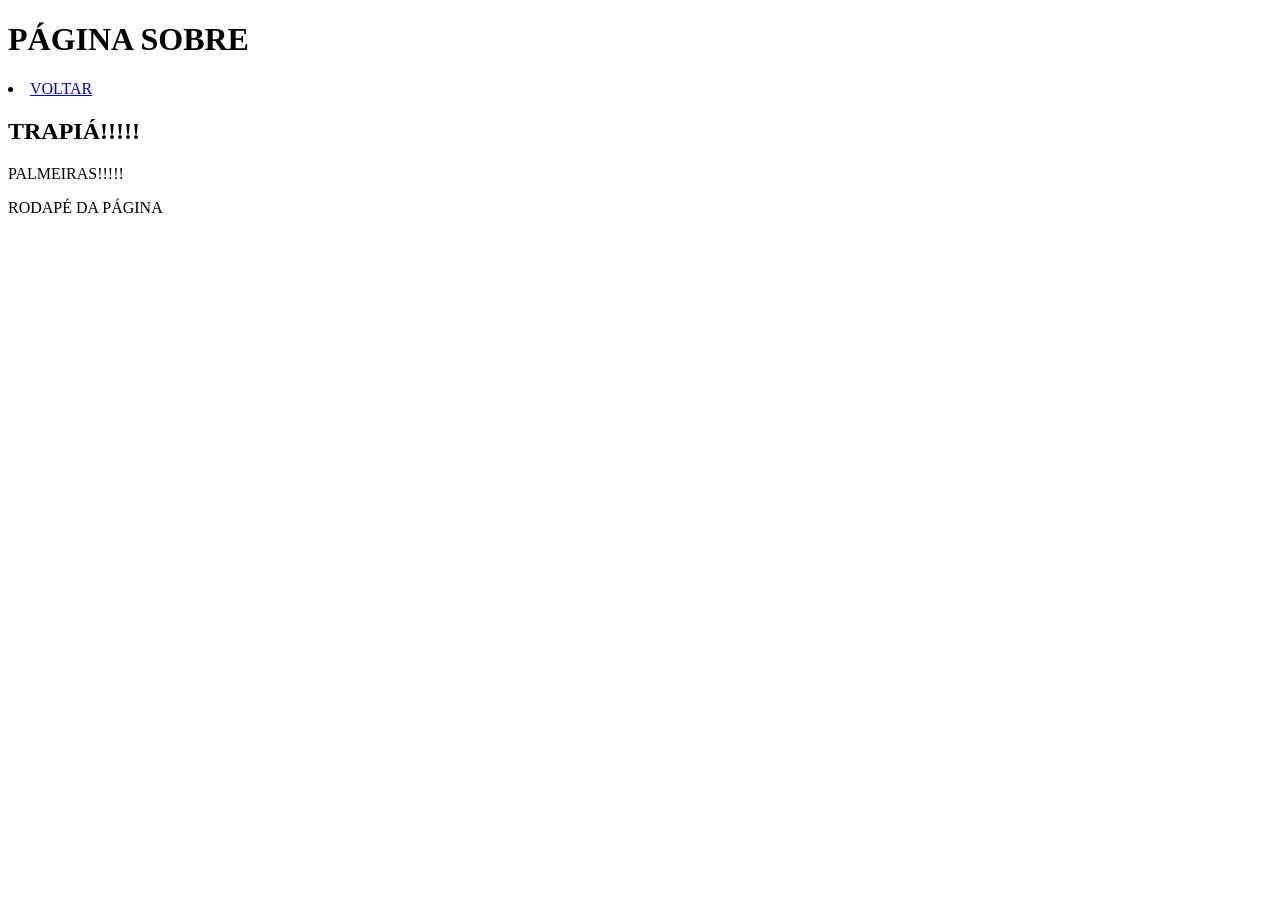
<file: sobre.html>
<!DOCTYPE html>
<html lang="pt-br">
<head>
    <meta charset="UTF-8">
    <meta name="viewport" content="width=device-width, initial-scale=1.0">
    <title>sobre</title>
    <link ref="stylesheet" href="/aula-again-main/Trapiá/styles/style.css">
<body>
    <h1>PÁGINA SOBRE</h1>
    <header>
        <nav>
            <li>
                <a href="/aula-again-main/Trapiá/index.html">VOLTAR</a>
            </li>
        </nav>
    </header>
    <main>
        <section>
            <h1>
                TRAPIÁ!!!!!
            </h1>
        </section>
        <section>
            <p>
                PALMEIRAS!!!!!
            </p>
        </section>
    </main>
    <footer>
        RODAPÉ DA PÁGINA

    </footer>
</body>
</html>
</file>
